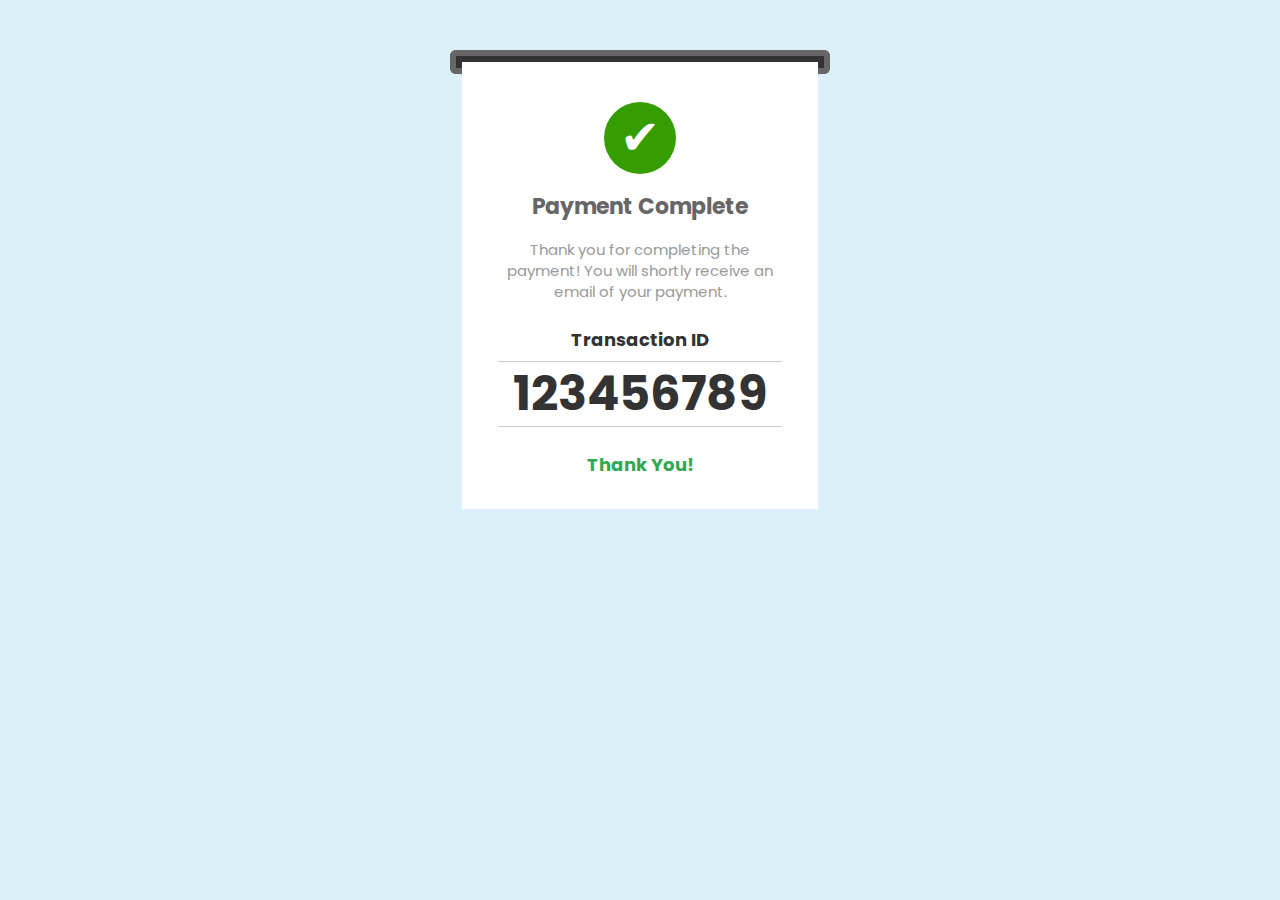
<file: successPage.html>
<!DOCTYPE html>
<html lang="en">

<head>
    <meta charset="UTF-8">
    <link rel="icon" href="images/dollar.png" type="image/png" sizes="16x16">
    <title>Payment Success</title>
    <link href="https://fonts.googleapis.com/css2?family=Poppins:wght@500&display=swap" rel="stylesheet">
</head>
<style>
    body {
        background: #dcf0fa;
    }

    .container {
        max-width: 380px;
        margin: 50px auto;
        overflow: hidden;
    }

    .printer-top {
        z-index: 1;
        border: 6px solid #666666;
        height: 6px;
        border-bottom: 0;
        border-radius: 6px 6px 0 0;
        background: #333333;
    }

    .printer-bottom {
        z-index: 0;
        border: 6px solid #666666;
        height: 6px;
        border-top: 0;
        border-radius: 0 0 6px 6px;
        background: #333333;
    }

    .paper-container {
        position: relative;
        overflow: hidden;
        height: 467px;
    }

    .paper {
        background: #ffffff;
        font-family: 'Poppins', sans-serif;
        height: 447px;
        position: absolute;
        z-index: 2;
        margin: 0 12px;
        margin-top: -12px;
        animation: print 5000ms cubic-bezier(0.68, -0.55, 0.265, 0.9) infinite;
        -moz-animation: print 5000ms cubic-bezier(0.68, -0.55, 0.265, 0.9) infinite;
    }

    .main-contents {
        margin: 0 12px;
        padding: 24px;
    }

 
    .jagged-edge {
        position: relative;
        height: 20px;
        width: 100%;
        margin-top: -1px;
    }

    .jagged-edge:after {
        content: "";
        display: block;
        position: absolute;
        bottom: 20px;
        left: 0;
        right: 0;
        height: 20px;
        background: linear-gradient(45deg,
            transparent 33.333%,
            #ffffff 33.333%,
            #ffffff 66.667%,
            transparent 66.667%),
            linear-gradient(-45deg,
            transparent 33.333%,
            #ffffff 33.333%,
            #ffffff 66.667%,
            transparent 66.667%);
        background-size: 16px 40px;
        background-position: 0 -20px;
    }

    .success-icon {
        text-align: center;
        font-size: 48px;
        height: 72px;
        background: #359d00;
        border-radius: 50%;
        width: 72px;
        height: 72px;
        margin: 16px auto;
        color: #fff;
    }

    .success-title {
        font-size: 22px;
        font-family: 'Poppins', sans-serif;
        text-align: center;
        color: #666;
        font-weight: bold;
        margin-bottom: 16px;
    }

    .success-description {
        font-size: 15px;
        font-family: 'Poppins', sans-serif;
        line-height: 21px;
        color: #999;
        text-align: center;
        margin-bottom: 24px;
    }

    .order-details {
        text-align: center;
        color: #333;
        font-weight: bold;

    }

    .order-number-label {
        font-size: 18px;
        margin-bottom: 8px;
    }

    .order-number {
        border-top: 1px solid #ccc;
        border-bottom: 1px solid #ccc;
        line-height: 48px;
        font-size: 48px;
        padding: 8px 0;
        margin-bottom: 24px;
    }
    
    .complement {
        font-size: 18px;
        margin-bottom: 8px;
        color: #32a852;
    }

    
    
    @keyframes print {
        0% {
            transform: translateY(-90%);
        }

        100% {
            transform: translateY(0%);
        }
    }

    @-webkit-keyframes print {
        0% {
            -webkit-transform: translateY(-90%);
        }

        100% {
            -webkit-transform: translateY(0%);
        }
    }

    @-moz-keyframes print {
        0% {
            -moz-transform: translateY(-90%);
        }

        100% {
            -moz-transform: translateY(0%);
        }
    }

    @-ms-keyframes print {
        0% {
            -ms-transform: translateY(-90%);
        }

        100% {
            -ms-transform: translateY(0%);
        }
    }
</style>

<body>
    <div class="container">
        <div class="printer-top"></div>

        <div class="paper-container">
            <div class="printer-bottom"></div>

            <div class="paper">
                <div class="main-contents">
                    <div class="success-icon">&#10004;</div>
                    <div class="success-title">
                        Payment Complete
                    </div>
                    <div class="success-description">
                        Thank you for completing the payment! You will shortly receive an email of your payment.
                    </div>
                    <div class="order-details">
                        <div class="order-number-label">Transaction ID</div>
                        <div class="order-number">123456789</div>
                        <div class="complement">Thank You!</div>
                    </div>
                </div>
                <div class="jagged-edge"></div>
            </div>
        </div>
    </div>
</body>
</html>
</file>
